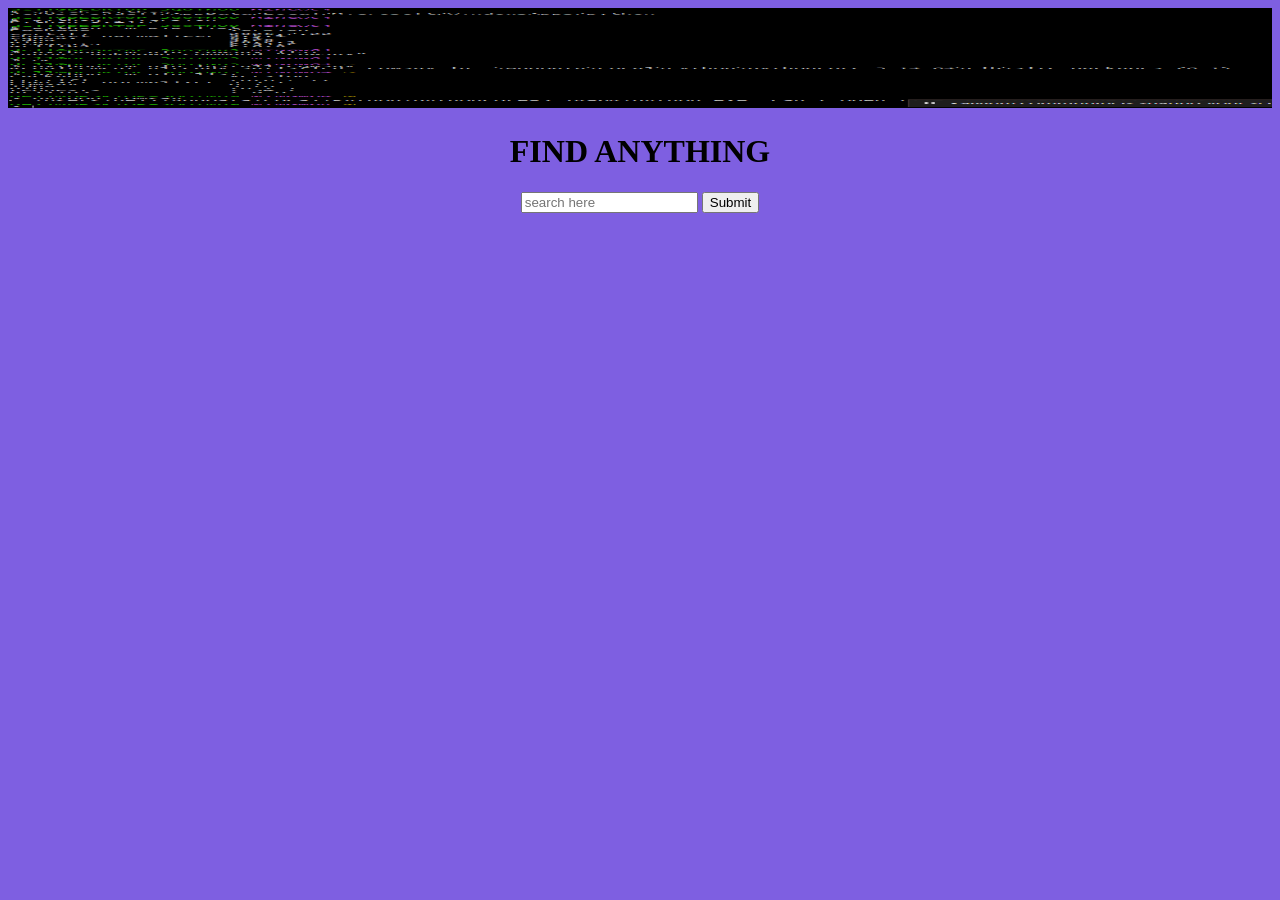
<file: All_in_one/index.html>
<!DOCTYPE html>
<html lang="en">
<head>
    <meta charset="UTF-8">
    <meta name="viewport" content="width=device-width, initial-scale=1.0">
    <title>Document</title>
    <link rel="stylesheet" href="style.css">
</head>
<body>
    <navbar id="navbar"><div id="div1" style="text-align: center;"><img  id="image" src="image.png" alt=""></div></navbar>
    <h1 style="text-align: center;">FIND ANYTHING</h1>
    <div style="text-align: center;"><input type="search" id="search_input" placeholder="search here">
    <input type="submit" id="search_btn"></div>
    <p id="output"></p>
    

    <script src="app.js"></script>
    
</body>
</html>
</file>
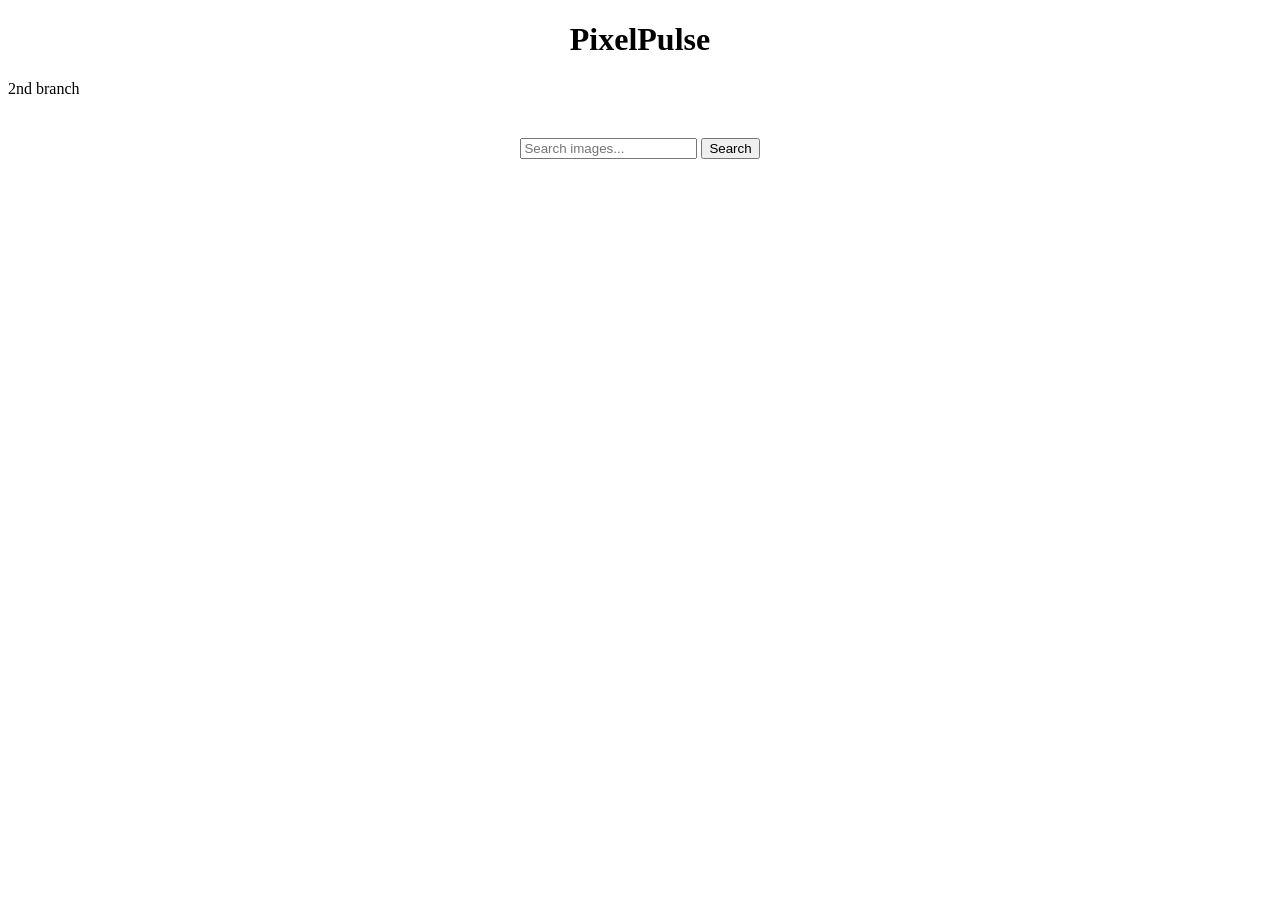
<file: pixcel plus/index.html>
<!DOCTYPE html>
<html lang="en">
<head>
  <meta charset="UTF-8" />
  <meta name="viewport" content="width=device-width, initial-scale=1.0" />
  <title>PixelPulse</title>
  <link rel="stylesheet" href="style.css" />
</head>
<body>
    <header>
        <h1>PixelPulse</h1>
        <p>2nd branch</p>
        <form id="search-form">
             <input id="search-input" type="search" placeholder="Search images..." />
             <button type="submit">Search</button>
         </form>
</header>

<main>
  <p id="status"></p>
  <section id="results"></section>
</main>
  
  <script src="script.js"></script>
</body>
</html>
</file>
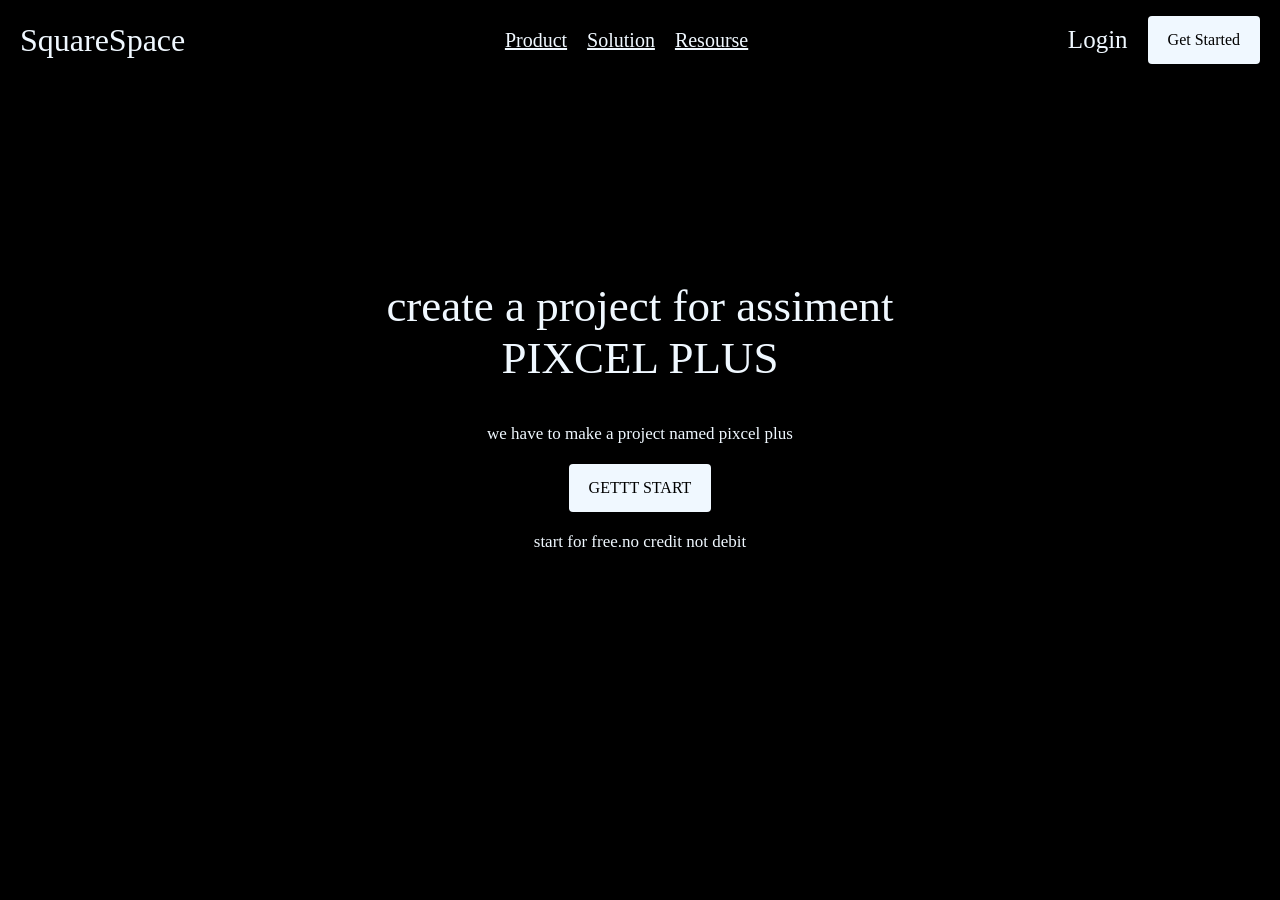
<file: squareSpace/index.html>
<!DOCTYPE html>
<html lang="en">
<head>
    <meta charset="UTF-8">
    <meta name="viewport" content="width=device-width, initial-scale=1.0">
    <title>Doc</title>
    <link rel="stylesheet" href="style.css">
</head>
<body>
    <Navbar class="navbar">
        <div class="logo">SquareSpace</div>
        <nav class="nav">
            <a href="">Product</a>           
            <a href="">Solution</a>
            <a href="">Resourse</a>
        </nav>
        <div class="action-button">
            <button class="login">Login</button>
            <button class="get-started">Get Started</button>
        </div>
    </Navbar>
    <div class="main">
        <h1 class="text">create a project for assiment<br>
        PIXCEL PLUS</h1>
        <p>we have to make a project named pixcel plus</p>
        <div style="display: flex;justify-content: center;margin-top: 20px;">
            <button class="get-started">GETTT START</button>
            
        </div>
        <p style="text-align: center;margin-top: 20px;">start for free.no credit not debit</p>
    </div>
    <script src="apps.js"></script>
</body>
</html>
</file>
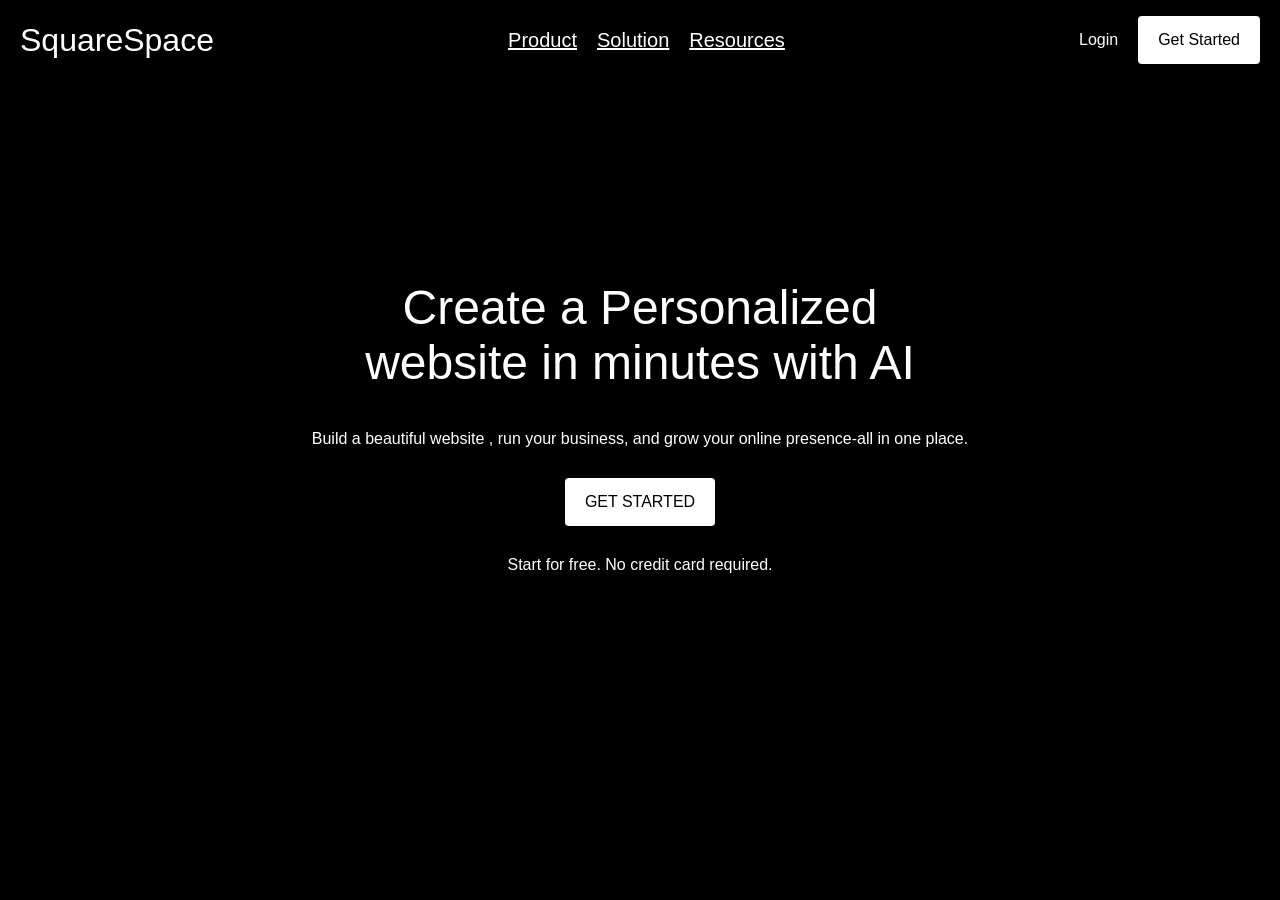
<file: day5/1practise.html>
<!doctype html>
<html lang="en">
  <head>
    <meta charset="UTF-8" />
    <meta name="viewport" content="width=device-width, initial-scale=1.0" />
    <link rel="stylesheet" href="arayan.css" />
    <title>Document</title>
  </head>
  <body>
    <Navbar class="navbar">
      <div class="logo">SquareSpace </div>
      <nav class="nav">
        <a href=""> Product </a><a href=""> Solution </a
        ><a href=""> Resources </a>
      </nav>
      <div class="action-button">
        <button class="login">Login</button>
        <button class="get-started">Get Started</button>
      </div>
    </Navbar>

    <div class="main">
        <h1 class="text">
            Create a Personalized 
        </br>
            website in minutes with AI
        </h1>
        <p>Build a beautiful website , run your business, and grow your online presence-all in one place.</p>
        <div style="display: flex;justify-content: center; margin-top: 30px;">


            <button class="get-started">GET STARTED</button>
        </div>
        <p style="text-align: center; margin-top: 30px;">Start for free. No credit card required.</p>
    </div>
  </body>
</html>
</file>
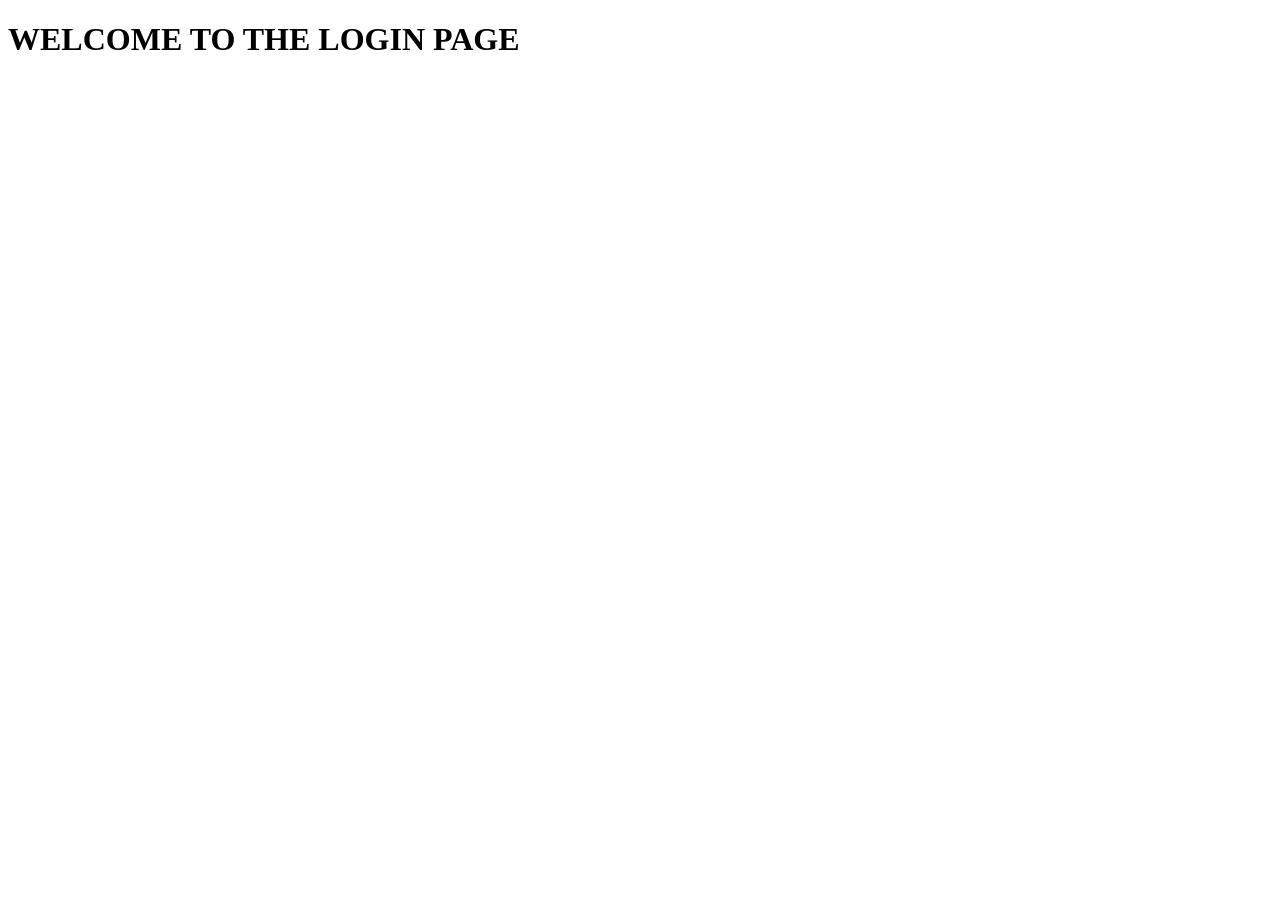
<file: squareSpace/login.html>
<!DOCTYPE html>
<html lang="en">
<head>
    <meta charset="UTF-8">
    <meta name="viewport" content="width=device-width, initial-scale=1.0">
    <title>Document</title>
</head>
<body>
    <h1>WELCOME TO THE LOGIN PAGE</h1>
    
</body>
</html>
</file>
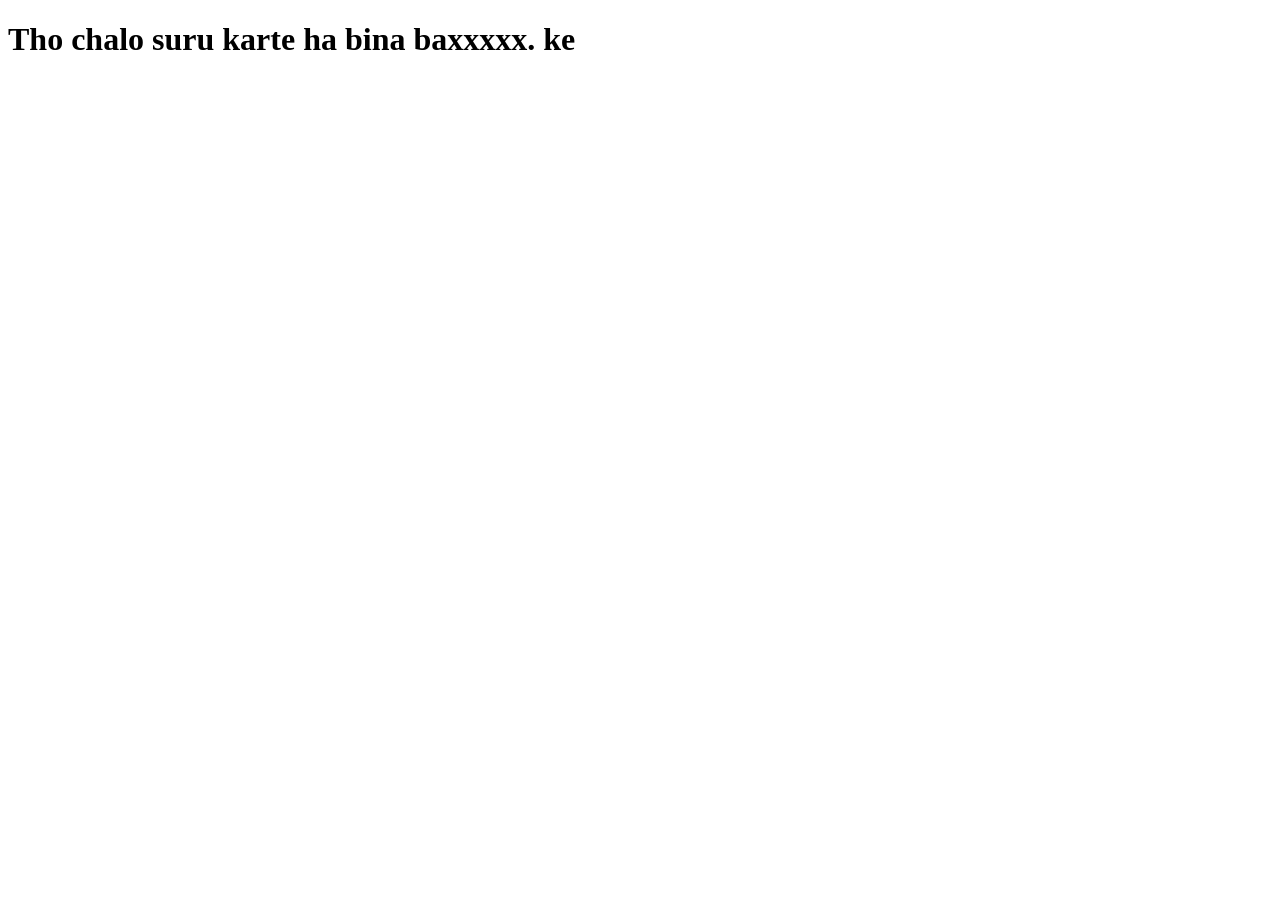
<file: squareSpace/started.html>
<!DOCTYPE html>
<html lang="en">
<head>
    <meta charset="UTF-8">
    <meta name="viewport" content="width=device-width, initial-scale=1.0">
    <title>Document</title>
    
</head>
<body>
    <!-- <script src="started.html"></script> -->
    <h1>Tho chalo suru karte ha bina baxxxxx. ke</h1>
    
</body>
</html>
</file>
<file: All_in_one/style.css>
body{
    background-color: rgb(126, 95, 225);
}

#image{
    width: 100%;
    height: 100px;
}
</file>
<file: pixcel plus/style.css>
h1{
    text-align: center;
}
#search-form{
    margin-top: 40px;
    text-align: center;
    
}
#results{
    display: grid;
    grid-template-columns: repeat(auto-fill,minmax(220px,1fr));
    gap: 18px;
}
</file>
<file: squareSpace/style.css>
/* .navbar{
    height: 200px;
    width: 100%;
    display: flex;
} */

.nav{
    font-size: 20px;
    display: flex;
    gap: 20px;
}
.navbar{
    height: 80px;
    width: 100%;
    display: flex;
   /* border: 1px solid white; */
   justify-content: space-between;
   padding-inline: 20px;
   box-sizing: border-box;
   align-items: center;
}
.main{
    text-align: center;
}



*{
    margin: 0px;
    padding:0px;
    background-color: black;
    color: aliceblue;
    font-family: Cambria, Cochin, Georgia, Times, 'Times New Roman', serif;
}
.login{
    font-size: 25px;
    border: none;
    
}
.get-started{
    background-color: aliceblue;
    color: black;
    border-radius: 4px;
    padding: 15px 20px 15px 20px;
    font-size: 16px;
    border: none;
    border-radius: 4px;

}
.logo{
    font-size: 32px;
}
.action-button{
    display: flex;
    gap: 20px;
}
.text{
    font-weight: 300;
    font-size: 45px;
    text-align: center;
    margin-top: 200px;
}
.main p{
    margin-top: 40px;
    text-align: center;
    font-size: 17px;
}
</file>
<file: day5/arayan.css>
*{
    margin: 0;
    padding: 0;
    font-family: sans-serif;

    background-color: black;
    color: white;
}
.navbar{
    height: 80px;
    width: 100%;
    display: flex;
   /* border: 1px solid white; */
   justify-content: space-between;
   padding-inline: 20px;
   box-sizing: border-box;
   align-items: center;
}
.logo{
    font-size: 32px;
}
.nav{
    font-size: 20px;
    display: flex;
    gap: 20px;
}
.action-button{
 display: flex;
 gap: 20px;
}
.login{
    border: none;
    font-size: 16px;
}
.get-started{
    background-color: white;
    color: black;
    padding: 15px 20px 15px 20px;
    border-radius: 4px;
    border: none;
    font-size: 16px;
}
.text{
    font-weight: 300;
    font-size:48px;
    text-align: center;
   
    margin-top: 200px;
}
.main p{
    margin-top: 40px;
    text-align: center;
}
</file>
